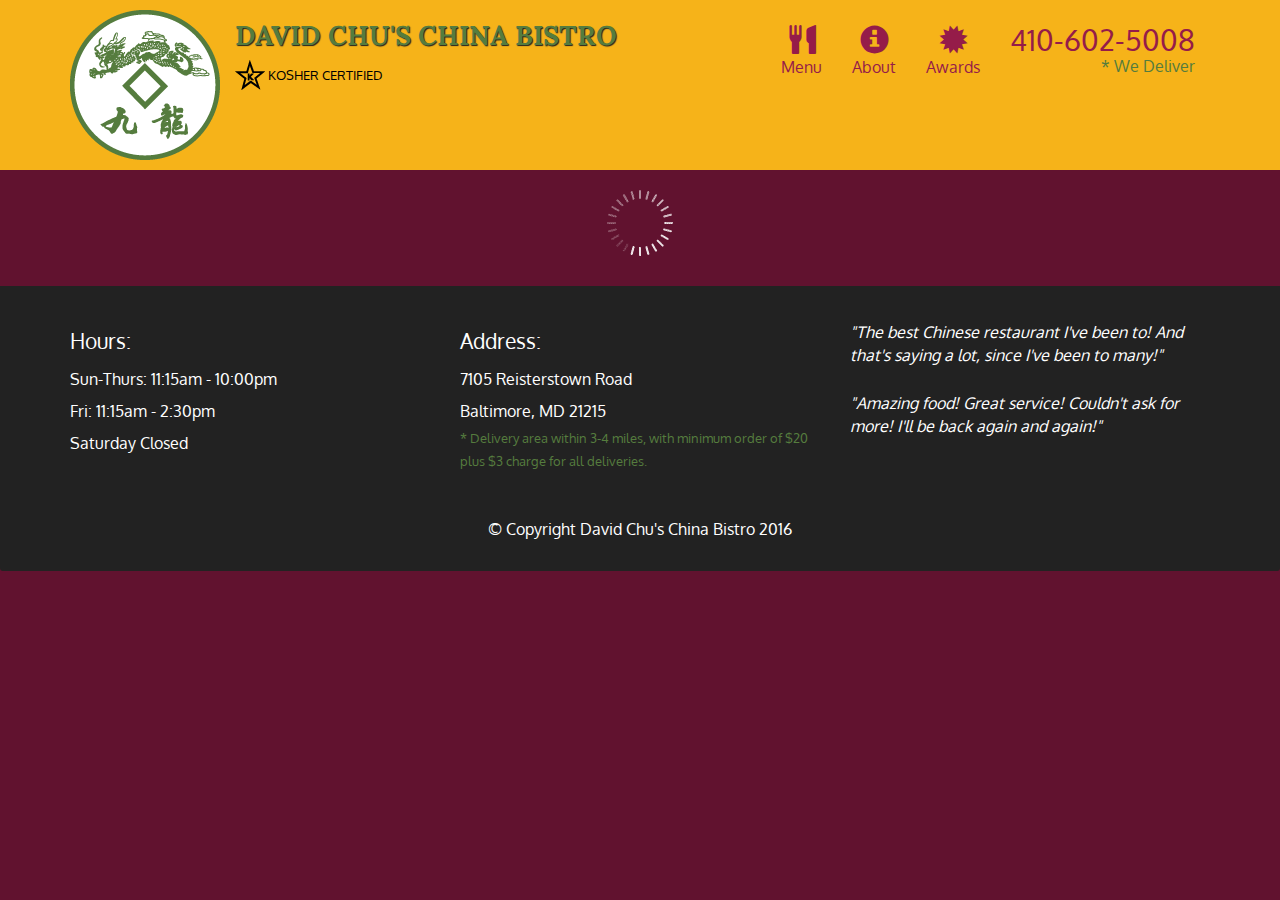
<file: coursera-mod5-main/index.html>
<!doctype html>
<html lang="en">
  <head>
    <meta charset="utf-8">
    <meta http-equiv="X-UA-Compatible" content="IE=edge">
    <meta name="viewport" content="width=device-width, initial-scale=1">
    <title>David Chu's China Bistro</title>
    <link rel="stylesheet" href="css/bootstrap.min.css">
    <link rel="stylesheet" href="css/styles.css">
    <link href='https://fonts.googleapis.com/css?family=Oxygen:400,300,700' rel='stylesheet' type='text/css'>
    <link href='https://fonts.googleapis.com/css?family=Lora' rel='stylesheet' type='text/css'>
  </head>
<body>
  <header>
    <nav id="header-nav" class="navbar navbar-default">
      <div class="container">
        <div class="navbar-header">
          <a href="index.html" class="pull-left visible-md visible-lg">
            <div id="logo-img" alt="Logo image"></div>
          </a>

          <div class="navbar-brand">
            <a href="index.html"><h1>David Chu's China Bistro</h1></a>
            <p>
              <img src="images/star-k-logo.png" alt="Kosher certification">
              <span>Kosher Certified</span>
            </p>
          </div>

          <button id="navbarToggle" type="button" class="navbar-toggle collapsed" data-toggle="collapse" data-target="#collapsable-nav" aria-expanded="false">
            <span class="sr-only">Toggle navigation</span>
            <span class="icon-bar"></span>
            <span class="icon-bar"></span>
            <span class="icon-bar"></span>
          </button>
        </div>
        
        <div id="collapsable-nav" class="collapse navbar-collapse">
           <ul id="nav-list" class="nav navbar-nav navbar-right">
            <li id="navHomeButton" class="visible-xs active">
              <a href="index.html">
                <span class="glyphicon glyphicon-home"></span> Home</a>
            </li>
            <li id="navMenuButton">
              <a href="#" onclick="$dc.loadMenuCategories();">
                <span class="glyphicon glyphicon-cutlery"></span><br class="hidden-xs"> Menu</a>
            </li>
            <li>
              <a href="#">
                <span class="glyphicon glyphicon-info-sign"></span><br class="hidden-xs"> About</a>
            </li>
            <li>
              <a href="#">
                <span class="glyphicon glyphicon-certificate"></span><br class="hidden-xs"> Awards</a>
            </li>
            <li id="phone" class="hidden-xs">
              <a href="tel:410-602-5008">
                <span>410-602-5008</span></a><div>* We Deliver</div>
            </li>
          </ul><!-- #nav-list -->
        </div><!-- .collapse .navbar-collapse -->
      </div><!-- .container -->
    </nav><!-- #header-nav -->
  </header>

  <div id="call-btn" class="visible-xs">
    <a class="btn" href="tel:410-602-5008">
    <span class="glyphicon glyphicon-earphone"></span>
    410-602-5008
    </a>
  </div>
  <div id="xs-deliver" class="text-center visible-xs">* We Deliver</div>

  <div id="main-content" class="container"></div>

  <footer class="panel-footer">
    <div class="container">
      <div class="row">
        <section id="hours" class="col-sm-4">
          <span>Hours:</span><br>
          Sun-Thurs: 11:15am - 10:00pm<br>
          Fri: 11:15am - 2:30pm<br>
          Saturday Closed
          <hr class="visible-xs">
        </section>
        <section id="address" class="col-sm-4">
          <span>Address:</span><br>
          7105 Reisterstown Road<br>
          Baltimore, MD 21215
          <p>* Delivery area within 3-4 miles, with minimum order of $20 plus $3 charge for all deliveries.</p>
          <hr class="visible-xs">
        </section>
        <section id="testimonials" class="col-sm-4">
          <p>"The best Chinese restaurant I've been to! And that's saying a lot, since I've been to many!"</p>
          <p>"Amazing food! Great service! Couldn't ask for more! I'll be back again and again!"</p>
        </section>
      </div>
      <div class="text-center">&copy; Copyright David Chu's China Bistro 2016</div>
    </div>
  </footer>

  <!-- jQuery (Bootstrap JS plugins depend on it) -->
  <script src="js/jquery-2.1.4.min.js"></script>
  <script src="js/bootstrap.min.js"></script>
  <script src="js/ajax-utils.js"></script>
  <script src="js/script.js"></script>
</body>
</html>
</file>
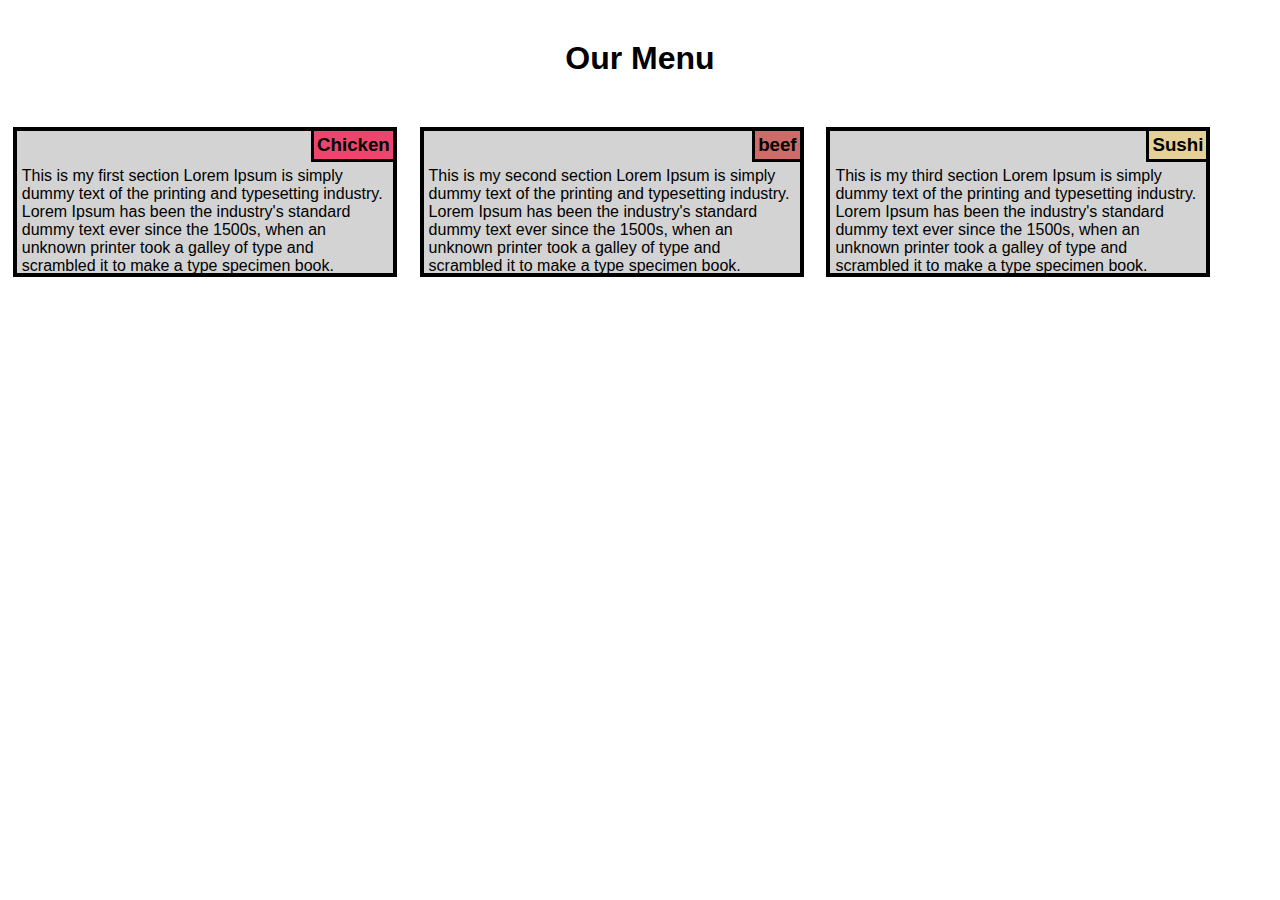
<file: Coursera-module-2-main/index.html>
<!doctype html>
	<html>
	<head>
		<title>My first coursera assignment</title>
		<meta charset="utf-8">
		<meta name="viewport" content="width=device-width, initial-scale=1">
		<link rel="stylesheet" type="text/css" href="css/index.css">
	</head>

	<body>
		<h1>Our Menu </h1>

			<div>
			<section class="col section1" >
				<h3 class="title1"> Chicken </h3>
				<p> This is my first section Lorem Ipsum is simply dummy text of the printing and typesetting industry. Lorem Ipsum has been the industry's standard dummy text ever since the 1500s, when an unknown printer took a galley of type and scrambled it to make a type specimen book.  </p>
			</section>
			

			
			<section class="col section2">
				<h3 class="title2"> beef </h3>
				<p> This is my second section  Lorem Ipsum is simply dummy text of the printing and typesetting industry. Lorem Ipsum has been the industry's standard dummy text ever since the 1500s, when an unknown printer took a galley of type and scrambled it to make a type specimen book.</p>
			</section>
		

			
			<section class="col section3">
				<h3 class="title3"> Sushi </h3>
				<p>This is my third section Lorem Ipsum is simply dummy text of the printing and typesetting industry. Lorem Ipsum has been the industry's standard dummy text ever since the 1500s, when an unknown printer took a galley of type and scrambled it to make a type specimen book. </p>
			</section>
			</div>

	</body>
	</html>
</file>
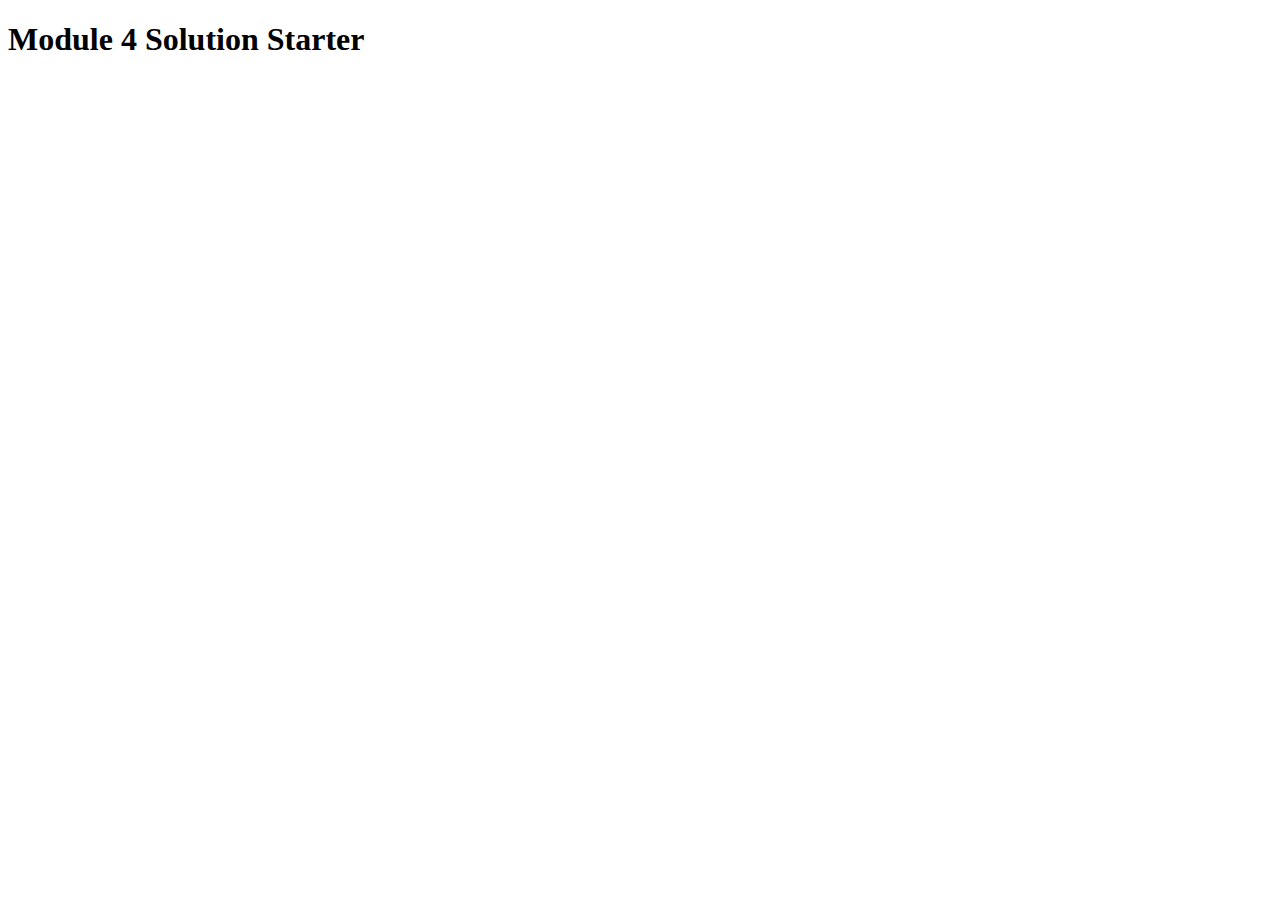
<file: module4-coursera-main/index.html>
<!DOCTYPE html>
<html>
<head>
  <meta charset="utf-8">
  <title>Module 4 Solution Starter</title>
  <script src="SpeakHello.js"></script>
  <script src="SpeakGoodBye.js"></script>
  <script src="script.js"></script>
</head>
<body>
  <h1>Module 4 Solution Starter</h1>
</body>
</html>
</file>
<file: coursera-mod5-main/css/styles.css>
body {
  font-size: 16px;
  color: #fff;
  background-color: #61122f;
  font-family: 'Oxygen', sans-serif;
}

/** HEADER **/
#header-nav {
  background-color: #f6b319;
  border-radius: 0;
  border: 0;
}

#logo-img {
  background: url('../images/restaurant-logo_large.png') no-repeat;
  width: 150px;
  height: 150px;
  margin: 10px 15px 10px 0;
}

.navbar-brand {
  padding-top: 25px;
}
.navbar-brand h1 { /* Restaurant name */
  font-family: 'Lora', serif;
  color: #557c3e;
  font-size: 1.5em;
  text-transform: uppercase;
  font-weight: bold;
  text-shadow: 1px 1px 1px #222;
  margin-top: 0;
  margin-bottom: 0;
  line-height: .75;
}
.navbar-brand a:hover, .navbar-brand a:focus {
  text-decoration: none;
}
.navbar-brand p { /* Kosher cert */
  color: #000;
  text-transform: uppercase;
  font-size: .7em;
  margin-top: 15px;
}
.navbar-brand p span { /* Star-K */
  vertical-align: middle;
}

#nav-list {
  margin-top: 10px;
}
#nav-list a {
  color: #951C49;
  text-align: center;
}
#nav-list a:hover {
  background: #E7E7E7;
}
#nav-list a span {
  font-size: 1.8em;
}

#phone {
  margin-top: 5px;
}
#phone a { /* Phone number */
  text-align: right;
  padding-bottom: 0;
}
#phone div { /* We Deliver */
  color: #557c3e;
  text-align: right;
  padding-right: 15px;
}

.navbar-header button.navbar-toggle, .navbar-header .icon-bar {
  border: 1px solid #61122f;
}
.navbar-header button.navbar-toggle {
  clear: both;
  margin-top: -30px;
}
/* END HEADER */

/* FOOTER */
.panel-footer {
  margin-top: 30px;
  padding-top: 35px;
  padding-bottom: 30px;
  background-color: #222;
  border-top: 0;
}
.panel-footer div.row {
  margin-bottom: 35px;
}
#hours, #address {
  line-height: 2;
}
#hours > span, #address > span {
  font-size: 1.3em;
}
#address p {
  color: #557c3e;
  font-size: .8em;
  line-height: 1.8;
}
#testimonials {
  font-style: italic;
}
#testimonials p:nth-child(2) {
  margin-top: 25px;
}
/* END FOOTER */



/* HOME PAGE */
.container .jumbotron {
  box-shadow: 0 0 50px #3F0C1F;
  border: 2px solid #3F0C1F;
}

#menu-tile, #specials-tile, #map-tile {
  height: 250px;
  width: 100%;
  margin-bottom: 15px;
  position: relative;
  border: 2px solid #3F0C1F;
  overflow: hidden;
}
#menu-tile:hover, #specials-tile:hover, #map-tile:hover {
  box-shadow: 0 1px 5px 1px #cccccc;
}
#menu-tile {
  background: url('../images/menu-tile.jpg') no-repeat;
  background-position: center;
}
#specials-tile {
  background: url('../images/specials-tile.jpg') no-repeat;
  background-position: center;
}
#menu-tile span, #specials-tile span, #map-tile span {
  position: absolute;
  bottom: 0;
  right: 0;
  width: 100%;
  text-align: center;
  font-size: 1.6em;
  text-transform: uppercase;
  background-color: #000;
  color: #fff;
  opacity: .8;
}
/* END HOME PAGE */

/* MENU CATEGORIES PAGE */
.category-tile { 
  position: relative;
  border: 2px solid #3F0C1F;
  overflow: hidden;
  width: 200px;
  height: 200px;
  margin: 0 auto 15px;
}
.category-tile span {
  position: absolute;
  bottom: 0;
  right: 0;
  width: 100%;
  text-align: center;
  font-size: 1.2em;
  text-transform: uppercase;
  background-color: #000;
  color: #fff;
  opacity: .8;
}
.category-tile:hover {
  box-shadow: 0 1px 5px 1px #cccccc;
}

#menu-categories-title + div {
  margin-bottom: 50px;
}
/* END MENU CATEGORIES PAGE */

/* SINGLE CATEGORY PAGE */
.menu-item-tile {
  margin-bottom: 25px;
}
.menu-item-tile hr {
  width: 80%;
}
.menu-item-tile .menu-item-price {
  font-size: 1.1em;
  text-align: right;
  margin-top: -15px;
  margin-right: -15px;
}
.menu-item-tile .menu-item-price span {
  font-size: .6em;
}
.menu-item-photo {
  position: relative;
  border: 2px solid #3F0C1F; 
  overflow: hidden;
  padding: 0;
  margin-right: -15px;
  margin-left: auto;
  margin-bottom: 20px;
  max-width: 250px;
}
.menu-item-photo div {
  position: absolute;
  bottom: 0;
  right: 0;
  width: 80px;
  background-color: #557c3e;
  text-align: center;
}
.menu-item-description {
  padding-right: 30px;
}
h3.menu-item-title {
  margin: 0 0 10px;
}
.menu-item-details {
  font-size: .9em;
  font-style: italic;
}
/* END SINGLE CATEGORY PAGE */


/********** Large devices only **********/
@media (min-width: 1200px) {
  .container .jumbotron {
    background: url('../images/jumbotron_1200.jpg') no-repeat;
    height: 675px;
  }
}

/********** Medium devices only **********/
@media (min-width: 992px) and (max-width: 1199px) {
  /* Header */
  #logo-img {
    background: url('../images/restaurant-logo_medium.png') no-repeat;
    width: 100px;
    height: 100px;
    margin: 5px 5px 5px 0;
  }
  /* End Header */

  /* Home Page */
  .container .jumbotron {
    background: url('../images/jumbotron_992.jpg') no-repeat;
    height: 558px;
  }
  /* End Home Page */
}

/********** Small devices only **********/
@media (min-width: 768px) and (max-width: 991px) {
  /* Home Page */
  .container .jumbotron {
    background: url('../images/jumbotron_768.jpg') no-repeat;
    height: 432px;
  }
  /* End Home Page */
}

/********** Extra small devices only **********/
@media (max-width: 767px) {
  /* Header */
  .navbar-brand {
    padding-top: 10px;
    height: 80px;
  }
  .navbar-brand h1 { /* Restaurant name */
    padding-top: 10px;
    font-size: 5vw; /* 1vw = 1% of viewport width */
  }
  .navbar-brand p { /* Kosher cert */
    font-size: .6em;
    margin-top: 12px;
  }
  .navbar-brand p img { /* Star-K */
    height: 20px;
  }

  #collapsable-nav a { /* Collapsed nav menu text */
    font-size: 1.2em;
  }
  #collapsable-nav a span { /* Collapsed nav menu glyph */
    font-size: 1em;
    margin-right: 5px;
  }

  #call-btn > a {
    font-size: 1.5em;
    display: block;
    margin: 0 20px;
    padding: 10px;
    border: 2px solid #fff;
    background-color: #f6b319;
    color: #951c49;
  }
  #xs-deliver {
    margin-top: 5px;
    font-size: .7em;
    letter-spacing: .1em;
    text-transform: uppercase;
  }
  /* End Header */

  /* Footer */
  .panel-footer section {
    margin-bottom: 30px;
    text-align: center;
  }
  .panel-footer section:nth-child(3) {
    margin-bottom: 0; /* margin already exists on the whole row */
  }
  .panel-footer section hr {
    width: 50%;
  }
  /* End Footer */

  /* Home Page */
  .container .jumbotron {
    margin-top: 30px;
    padding: 0;
  }
  #menu-tile, #specials-tile {
    width: 360px;
    margin: 0 auto 15px;
  }

  .menu-item-photo {
    margin-right: auto;
  }
  .menu-item-tile .menu-item-price {
    text-align: center;
  }
  .menu-item-description {
    text-align: center;;
  }
}


/********** Super extra small devices Only :-) (e.g., iPhone 4) **********/
@media (max-width: 479px) {
  /* Header */
  .navbar-brand h1 { /* Restaurant name */
    padding-top: 5px;
    font-size: 6vw;
  }
  /* End Header */
  
  /* Home page */
  #menu-tile, #specials-tile {
    width: 280px;
    margin: 0 auto 15px;
  }

  .col-xxs-12 {
    position: relative;
    min-height: 1px;
    padding-right: 15px;
    padding-left: 15px;
    float: left;
    width: 100%;
  }
}
</file>
<file: Coursera-module-2-main/css/index.css>
*{
	box-sizing: border-box;
  font-family: Arial, Helvetica, sans-serif;
  position: relative;
  margin: 0px;
  padding: 0px;
}

h1 {
  text-align: center;
  margin: 20px;
  padding: 20px;
	
}

p {
  clear: right;
  padding: 5px;
}


h3 {
	border-left: solid 3px black;
  border-bottom: solid 3px black;
  float: right;
  padding: 3px;
  margin: 0px;
	font-weight: bold;
  text-align: center;
}

.title1 {
  background-color: #ED466E;
  
}

.title2{
  background-color: #ce6b69;
  
}
.title3 {
  background-color: #E5D198;
  }
  
  

.col {

  float: left;
  border: solid 4px black;
  background-color: lightgray;
  height: 150px;
  overflow: auto;
  margin: 10px;

}



/********** Desktop devices view **********/
@media (min-width: 992px) {
  .col {

    margin-right:1% ;
    width:30%;
    float:left;
  }
  .section1 {
    margin-left: 1%;
  }

}

/****** Tablet view *****/
@media (min-width: 768px) and (max-width: 991px) {
  
  .section1{
    width: 45%;
  }
  .section2{
    width: 45%;
  }
  .section3{
    width: 92%;
    clear: both;
  }

}

/*** Mobile view ***/

@media (max-width: 767px){

.col {
  width: 90%;
}
  	
}
</file>
